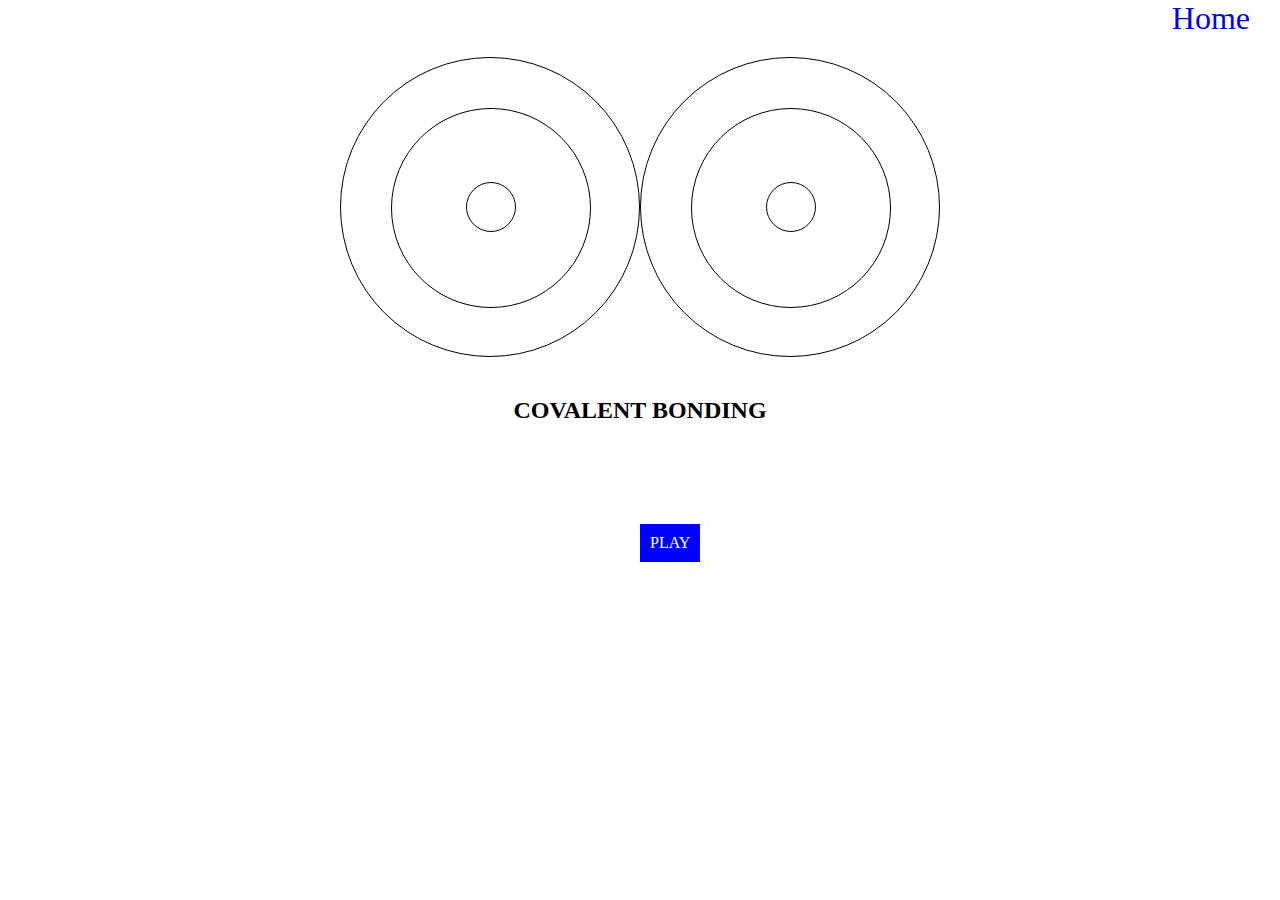
<file: index.html>
<!DOCTYPE html>
<html lang="en">

<head>
    <meta charset="UTF-8">
    <meta http-equiv="X-UA-Compatible" content="IE=edge">
    <meta name="viewport" content="width=device-width, initial-scale=1.0">
    <title>Document</title>
    <link rel="stylesheet" href="style.css">
</head>

<body>

    <nav>
        <a href="index.html">Home</a>
    </nav>
    <div class="container">
        <div class="row">
            <div class="col">
                <div class="circle1">
                    <div class="circle2">
                      <div class="circle3">
                      
                      </div>
                    </div>
                  </div>

            </div>
            <div class="col">
                <div class="circle1">
                    <div class="circle2">
                      <div class="circle3">
                      
                      </div>
                    </div>
                  </div>
            </div>
        </div>
      <div class="content">
        <h2 class="heading">COVALENT BONDING</h2>
        <a class="mybtn" href="screen2.html">PLAY</a>
      </div>
    </div>
    

    <script src="script.js"></script>

</body>

</html>
</file>
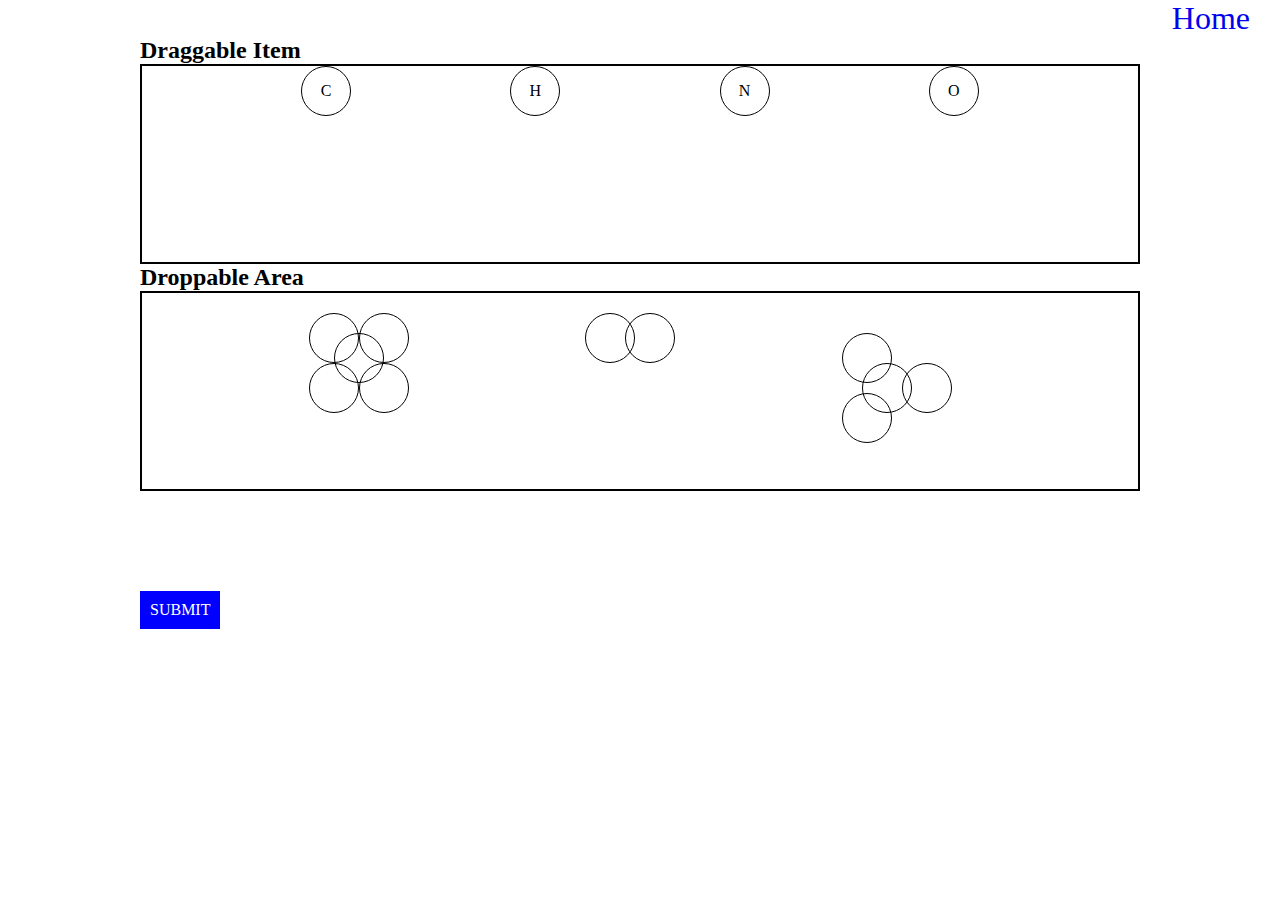
<file: screen2.html>
<!DOCTYPE html>
<html lang="en">

<head>
    <meta charset="UTF-8">
    <meta http-equiv="X-UA-Compatible" content="IE=edge">
    <meta name="viewport" content="width=device-width, initial-scale=1.0">
    <title>Document</title>
    <link rel="stylesheet" href="style.css">
</head>

<body>

    <nav>
        <a href="index.html">Home</a>
    </nav>
    <div class="container">
        <h2>Draggable Item</h2>
        <div class="row dragable-item">
            <div class="circle" id="drag1" draggable="true" ondragstart="drag(event)">C</div>
            <div class="circle" id="drag2" draggable="true" ondragstart="drag(event)">H</div>
            <div class="circle"   id="drag3" draggable="true" ondragstart="drag(event)">N</div>
            <div class="circle"   id="drag4" draggable="true" ondragstart="drag(event)">O</div>

        </div>
    </div>

    <div class="container ">
        <h2>Droppable Area </h2>
        <div class="row dragable-item">
            <div class="col area-col">
                <div class="circle-area" > </div>
                <div class="circle-area" id="div2" ondrop="drop(event)" ondragover="allowDrop(event)"> </div>
                <div class="circle-area" > </div>
                <div class="circle-area"> </div>
                <div class="circle-area c5 id="div1" ondrop="drop(event)" ondragover="allowDrop(event)""></div>
            </div>
            <div class="col area-col">
                <div class="circle-area" id="div3" ondrop="drop(event)" ondragover="allowDrop(event)"> </div>
                <div class="circle-area c2"> </div>
            </div>

            <div class="col area-col">
                <div class="circle-area c1" id="div4" ondrop="drop(event)" ondragover="allowDrop(event)"></div>
                <div class="circle-area c3"> </div>
                <div class="circle-area"> </div>
                <div class="circle-area c2"> </div>
            </div>
        </div>
        <a class="mybtn" id="submit" onclick="submit()" href="screen2.html">SUBMIT</a>

    </div>


    <script src="script.js"></script>

</body>

</html>
</file>
<file: style.css>
* {
  margin: 0;
  padding: 0;
  box-sizing: border-box;
}
nav {
  margin: auto;
  display: flex;
  justify-content: flex-end;
  align-self: center;
}
nav a {
  margin-right: 30px;
  font-size: 2rem;
  text-decoration: none;
}
.container {
  max-width: 1000px;
  margin: auto;
}

.row {
  display: flex;
  justify-content: center;
}
.col {
  width: 300px;
  height: 300px;
  /* border: 1px solid black; */
  margin-top: 20px;
}
.col div {
  border-radius: 50%;
}

.circle1 {
  position: relative;
  width: 300px;
  height: 300px;
  border: 1px solid #000;
}

.circle2 {
  transform: translate(25%, 25%);
  width: 200px;
  height: 200px;
  border: 1px solid #000;
}

.circle3 {
  transform: translate(148%, 146%);
  width: 50px;
  height: 50px;
  border: 1px solid #000;
}
.heading {
  text-align: center;
  margin-top: 40px;
  text-transform: uppercase;
}
.content {
  margin: auto;
  text-align: center;
}
.mybtn {
  position: absolute;
  text-decoration: none;
  text-transform: uppercase;
  text-align: center;
  background-color: blue;
  color: #fff;
  padding: 10px;
  margin: auto;
  align-items: center;
  border: none;
  margin-top: 100px;
}

/* writing the css for screen 2  */

.dragable-item {
  border: 2px solid #000;
  height: 200px;
  justify-content: space-evenly;
}

.circle {
  padding: 15px;
  text-align: center;
  height: 50px;
  width: 50px;
  border: 1px solid #000;
  border-radius: 50%;
}

.top-margin {
  margin-top: 50px;
}

.area-col {
  height: 100px;
  width: 110px;
  /* border: 1px solid red; */
  display: flex;
  flex-wrap: wrap;
}
.circle-area {
  height: 50px;
  width: 50px;
  border: 1px solid #000;
}

.c5 {
  position: relative;
  top: -80px;
  left: 25px;
}
.c2 {
  position: relative;
  left: -10px;
}

.c1 {
  position: relative;
  top: 80px;
  right: 20px;
}

.c3 {
  position: relative;
  top: 20px;
  right: 70px;
}
</file>
